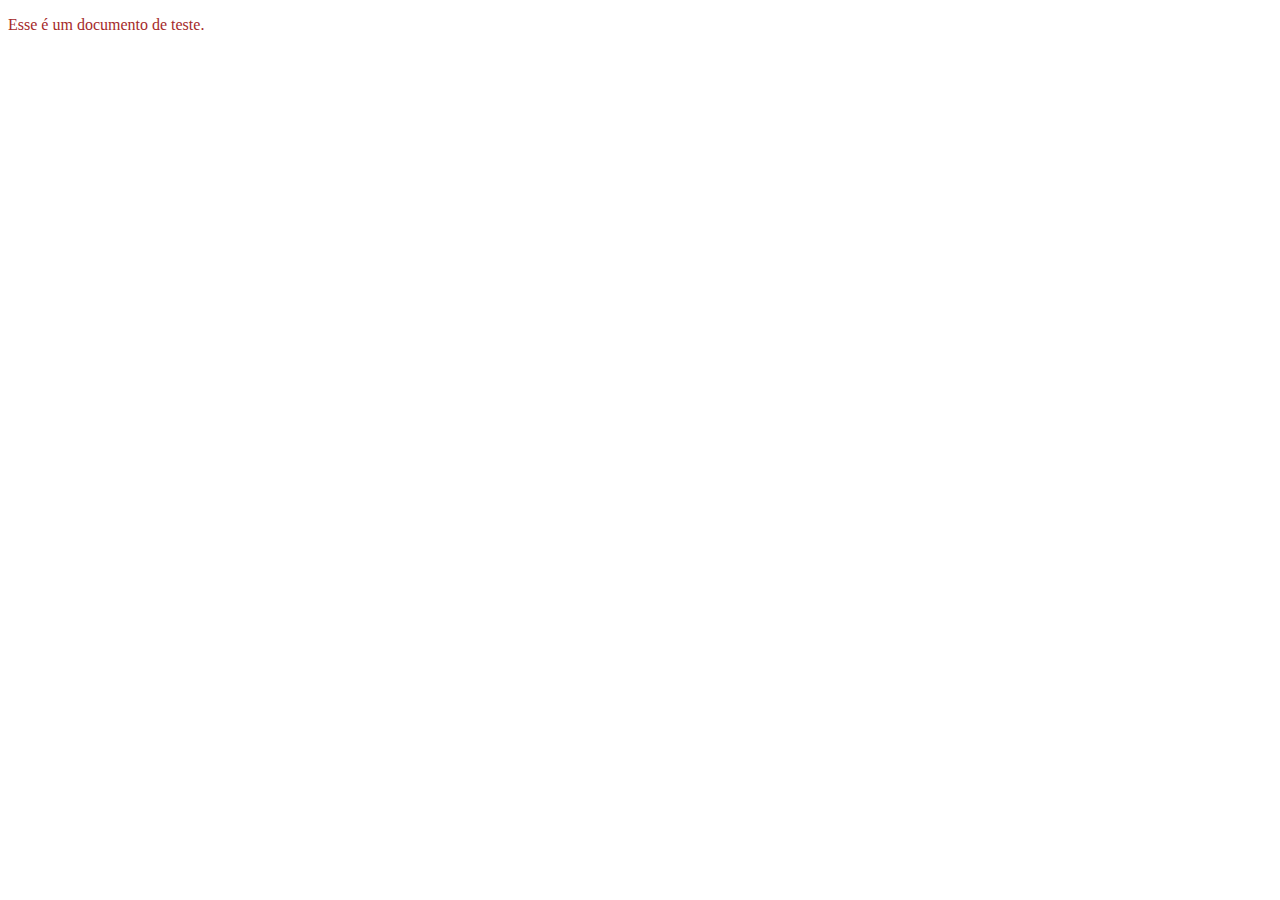
<file: index.html>
<!DOCTYPE html>
<html>
   <head>
    <meta charset="utf-8">
     <title>Documento de Teste</title>
     <style>
        p{color: brown ;}
        
     </style>
     </head>
 <body>
     <p>Esse é um documento de teste.</p>
   </body>
 </html>
</file>
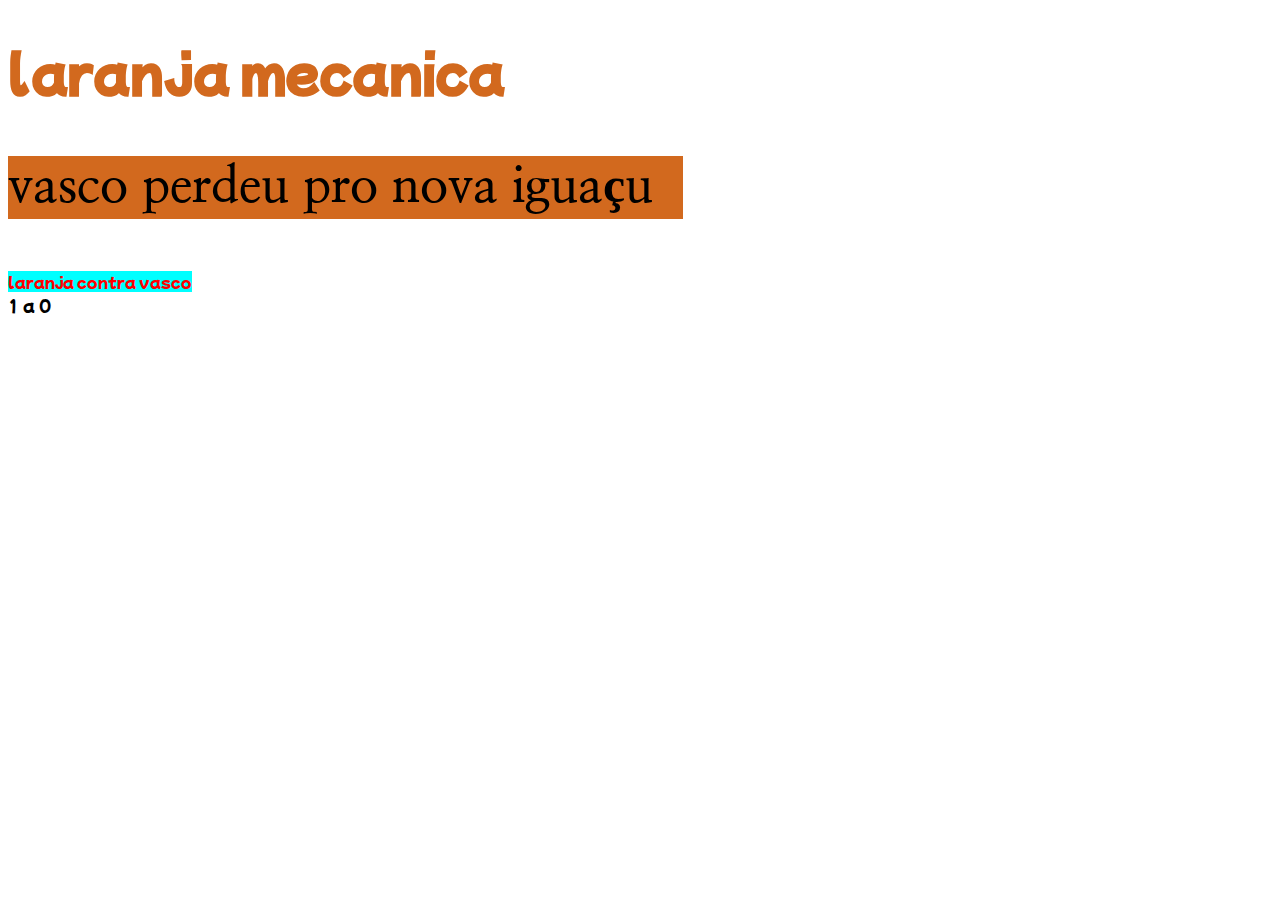
<file: exercio de fonte html/index.html>
<!DOCTYPE html>
<html lang="en">
<head>
    <meta charset="UTF-8">
    <meta name="viewport" content="width=device-width, initial-scale=1.0">
    <title>laranja</title>
    <link rel="preconnect" href="https://fonts.googleapis.com">
<link rel="preconnect" href="https://fonts.gstatic.com" crossorigin>
<link href="https://fonts.googleapis.com/css2?family=Mochiy+Pop+P+One&family=Nanum+Myeongjo&display=swap" rel="stylesheet">
<link rel="stylesheet" href="styly.css">
</head>
<body>
<h1>
    laranja mecanica 
    <p> vasco perdeu pro nova iguaçu </p>
</h1>    
</body>
<span> laranja contra vasco</span>
<div class="wrapper">
    <div1 class="box1">1</div1>
    <div1 class="box2">a</div1>
    <div2 class="box3">0</div2>
</div>
</html>
</file>
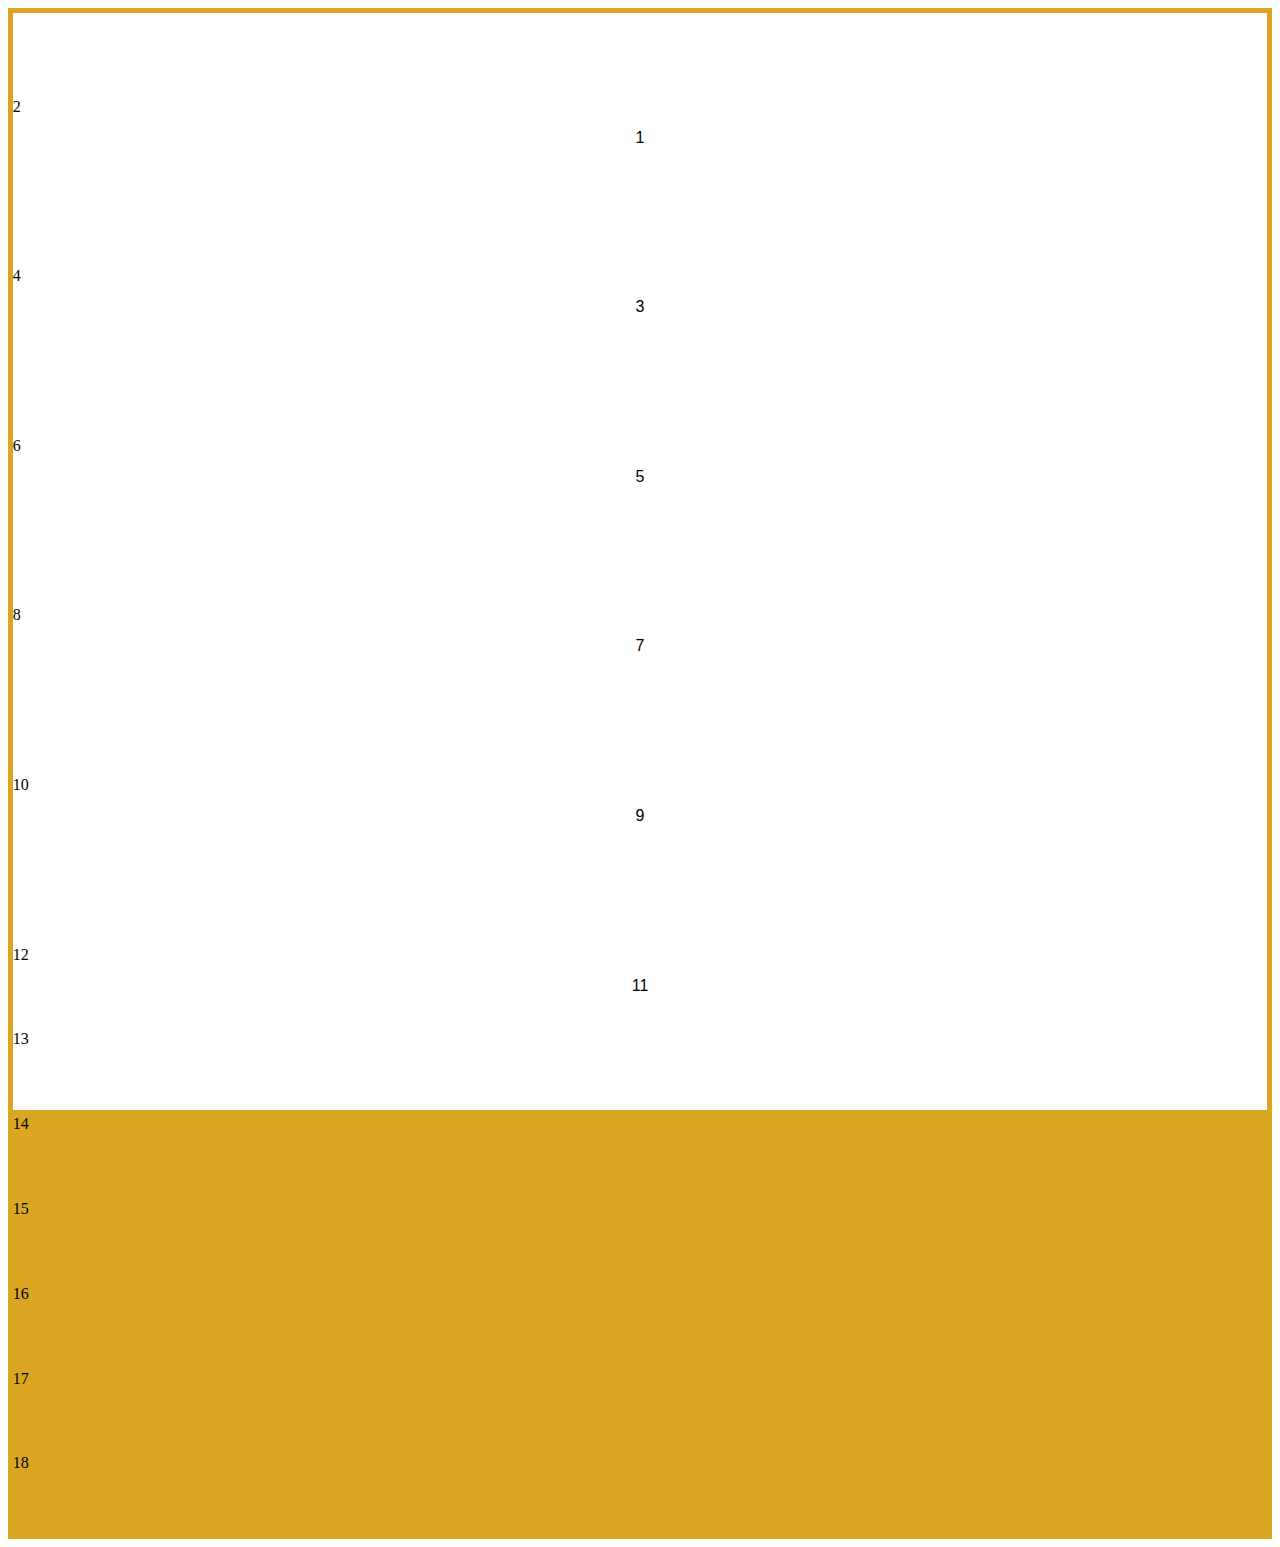
<file: grid/index.html>
<!DOCTYPE html>
<html lang="pt-br">
<head>
    <meta charset="UTF-8">
    <meta name="viewport" content="width=device-width, initial-scale=1.0">
    <title>grid</title>
    <link rel="stylesheet" href="estilo.css">
</head>
<body>
    <div id="container">
        <div id="item1">1</div>
        <div id="item2">2</div>
        <div id="item3">3</div>
        <div id="item4">4</div>
        <div id="item5">5</div>
        <div id="item6">6</div>
        <div id="item7">7</div>
        <div id="item8">8</div>
        <div id="item9">9</div>
        <div id="item10">10</div>
        <div id="item11">11</div>
        <div id="item12">12</div>
        <div id="item12">13</div>
        <div id="item12">14</div>
        <div id="item12">15</div>
        <div id="item12">16</div>
        <div id="item12">17</div>
        <div id="item12">18</div>

    </div>
</body>
</html>
</file>
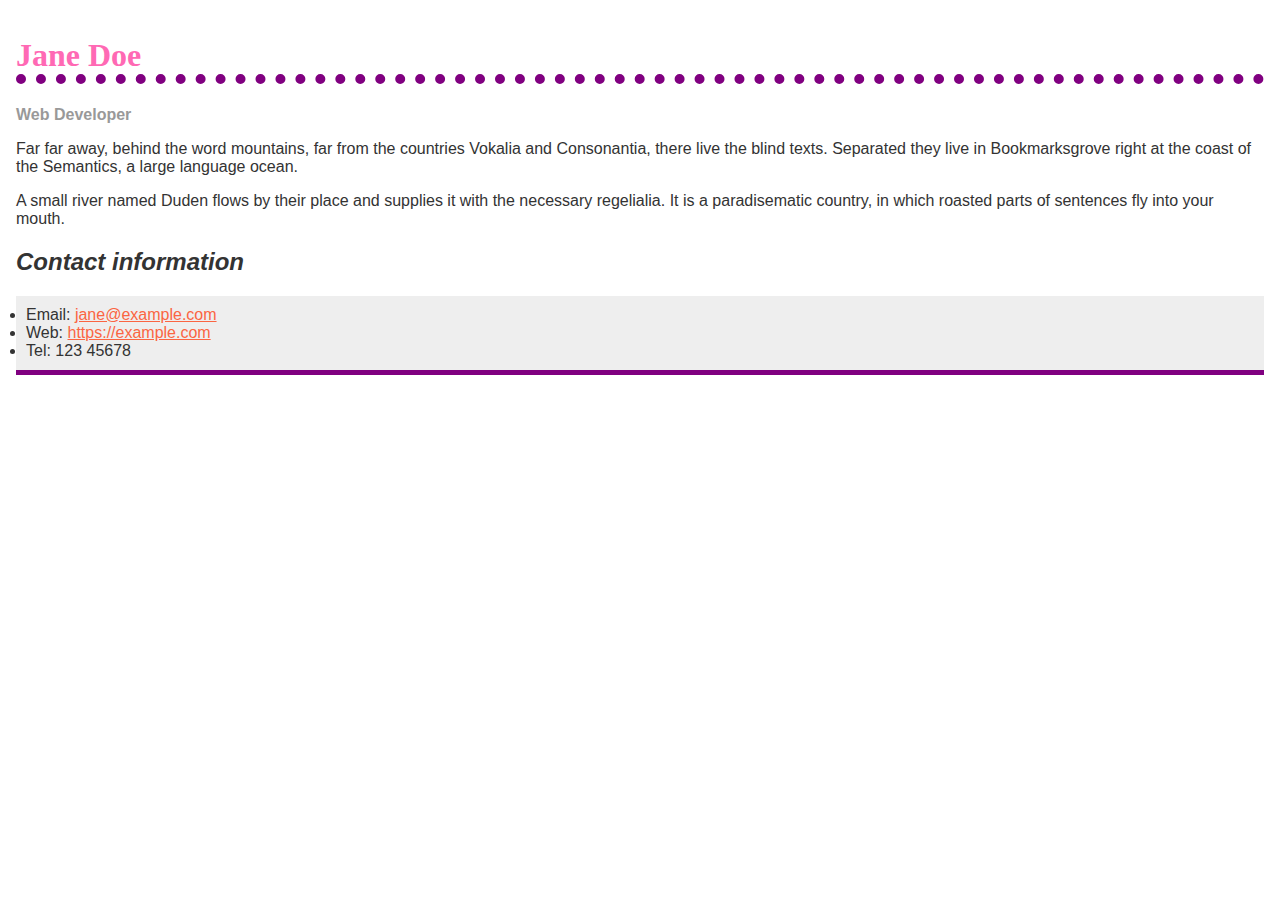
<file: pagina rosa html com css/index.html>
<!doctype html>
<html lang="en">
  <head>
    <meta charset="utf-8" />
    <meta name="viewport" content="width=device-width" />
    <title>Formatting a biography</title>
  <link rel="stylesheet" href="modificaçao.css">
    <style>
    </style>
  </head>

  <body>
    <h1>Jane Doe</h1>
    <div class="job-title">Web Developer</div>
    <p>
      Far far away, behind the word mountains, far from the countries Vokalia
      and Consonantia, there live the blind texts. Separated they live in
      Bookmarksgrove right at the coast of the Semantics, a large language
      ocean.
    </p>

    <p>
      A small river named Duden flows by their place and supplies it with the
      necessary regelialia. It is a paradisematic country, in which roasted
      parts of sentences fly into your mouth.
    </p>

    <h2>Contact information</h2>
    <ul>
      <li>
        Email:
        <a href="mailto:jane@example.com">jane@example.com</a>
      </li>
      <li>
        Web:
        <a href="https://example.com">https://example.com</a>
      </li>
      <li>Tel: 123 45678</li>
    </ul>
  </body>
</html>
</file>
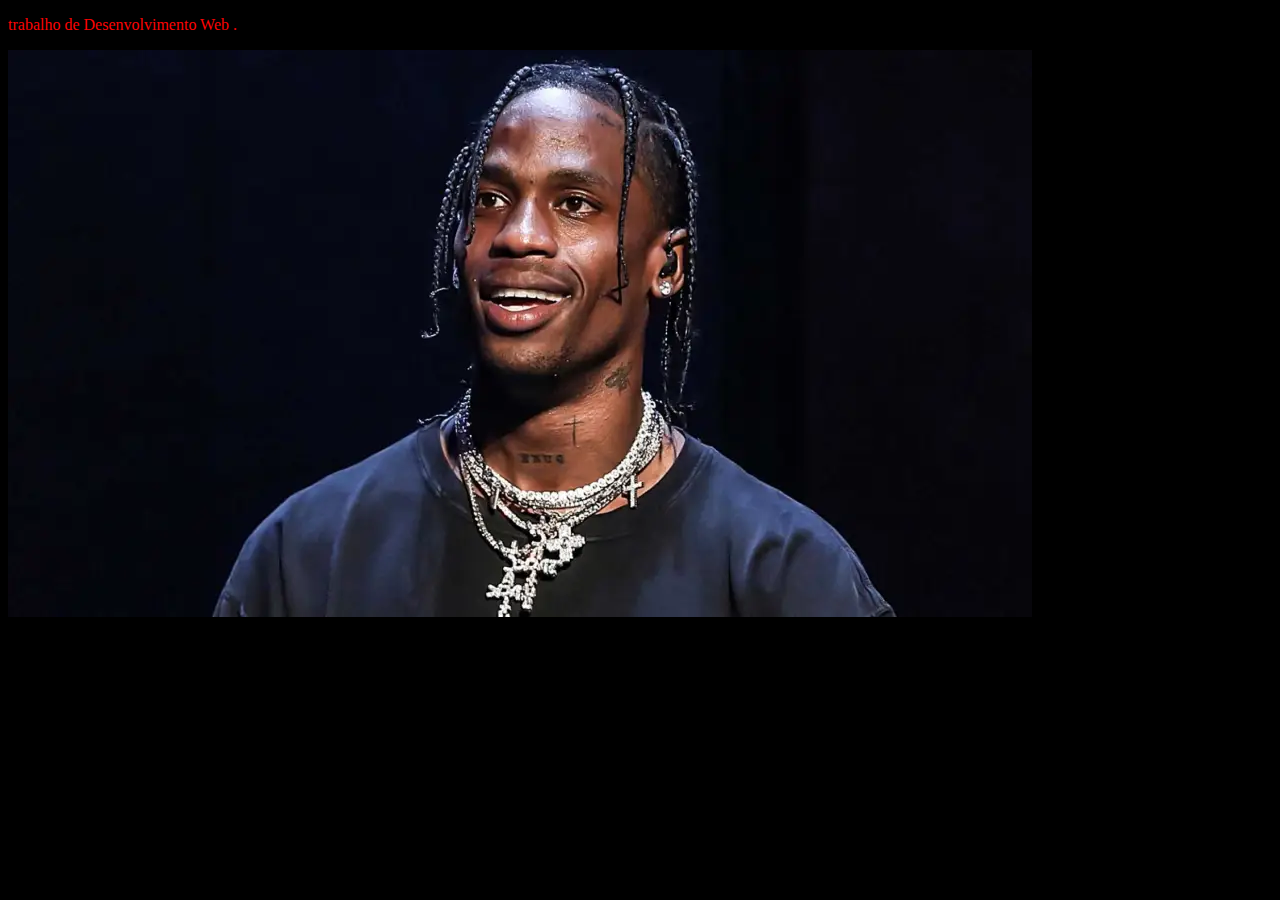
<file: trabalho/index.html>
<!DOCTYPE html>
<html>
   <head>
    <meta charset="utf-8">
     <title>Desenvolvimento Web</title>
     <style> 
     p{color: rgb(253, 3, 3) ;}
     body {background-color: black;}
     </style>
     </head>
 <body>
     <p> trabalho de Desenvolvimento Web .</p>
     <img src="travisscott-hero.webp" alt="travis scott">
   </body>
 </html>
</file>
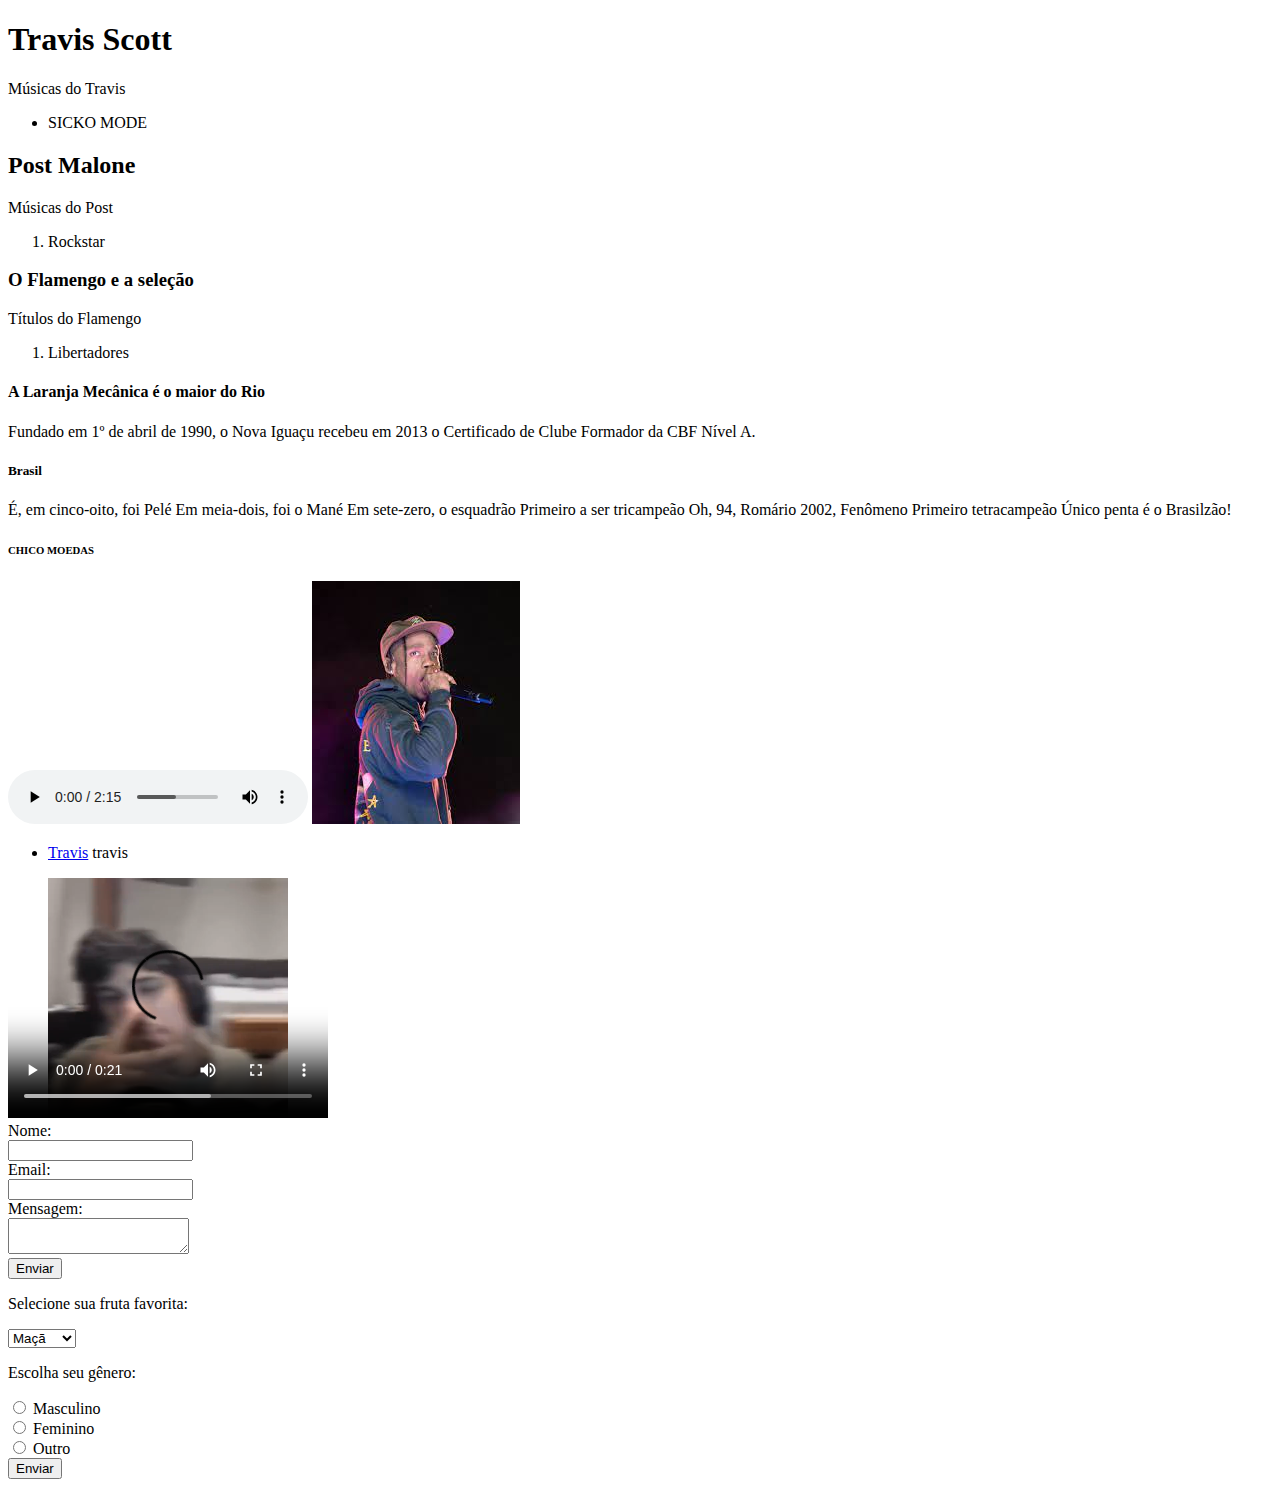
<file: exercicio1.html/Untitled-1.html>
<!DOCTYPE html>
<html lang="pt-br">
<head>
    <meta charset="UTF-8">
    <meta name="viewport" content="width=device-width, initial-scale=1.0">
    <title>Página de teste</title>
    <style>
        p { color: rgb(0, 0, 0); }
    </style>
</head>
<body>
    <h1>Travis Scott</h1>
    <p>Músicas do Travis</p>
    <span>
        <ul>
            <li>SICKO MODE</li>
        </ul>
    </span>
    <h2>Post Malone</h2>
    <p>Músicas do Post</p>
    <ol> 
        <li>Rockstar</li>
    </ol>
    <h3>O Flamengo e a seleção</h3>
    <p>Títulos do Flamengo</p>
    <ol>
        <li>Libertadores</li>
    </ol>
    <h4>A Laranja Mecânica é o maior do Rio</h4>
    <p>Fundado em 1º de abril de 1990, o Nova Iguaçu recebeu em 2013 o Certificado de Clube Formador da CBF Nível A.</p>
    <h5>Brasil</h5>
    <p>É, em cinco-oito, foi Pelé Em meia-dois, foi o Mané Em sete-zero, o esquadrão Primeiro a ser tricampeão Oh, 94, Romário 2002, Fenômeno Primeiro tetracampeão Único penta é o Brasilzão!</p>
    <h6>CHICO MOEDAS</h6> 
    <audio controls>
        <source src="HINO DO FLAMENGO.mp3" type="audio/mpeg">
    </audio>
    <img src="travisscott.png" alt="Travis">
    <menu>
        <li><a href="travis">Travis</a> travis 
    </menu>
    <video width="320" height="240" controls>
        <source src="chico.mp4" type="video/mp4">
    </video> 
    <form action="/submit">
        <label for="name">Nome:</label><br>
        <input type="text" id="name" name="name"><br>
        <label for="email">Email:</label><br>
        <input type="email" id="email" name="email"><br>
        <label for="message">Mensagem:</label><br>
        <textarea id="message" name="message"></textarea><br>
        <input type="submit" value="Enviar">
    </form>
    <p>Selecione sua fruta favorita:</p>
    <select name="fruit">
        <option value="apple">Maçã</option>
        <option value="banana">Banana</option>
        <option value="orange">Laranja</option>
        <option value="grape">Uva</option>
    </select>
    <p>Escolha seu gênero:</p>
    <input type="radio" id="male" name="gender" value="male">
    <label for="male">Masculino</label><br>
    <input type="radio" id="female" name="gender" value="female">
    <label for="female">Feminino</label><br>
    <input type="radio" id="other" name="gender" value="other">
    <label for="other">Outro</label><br>
    <input type="submit" value="Enviar">  
</body>
</html>
</file>
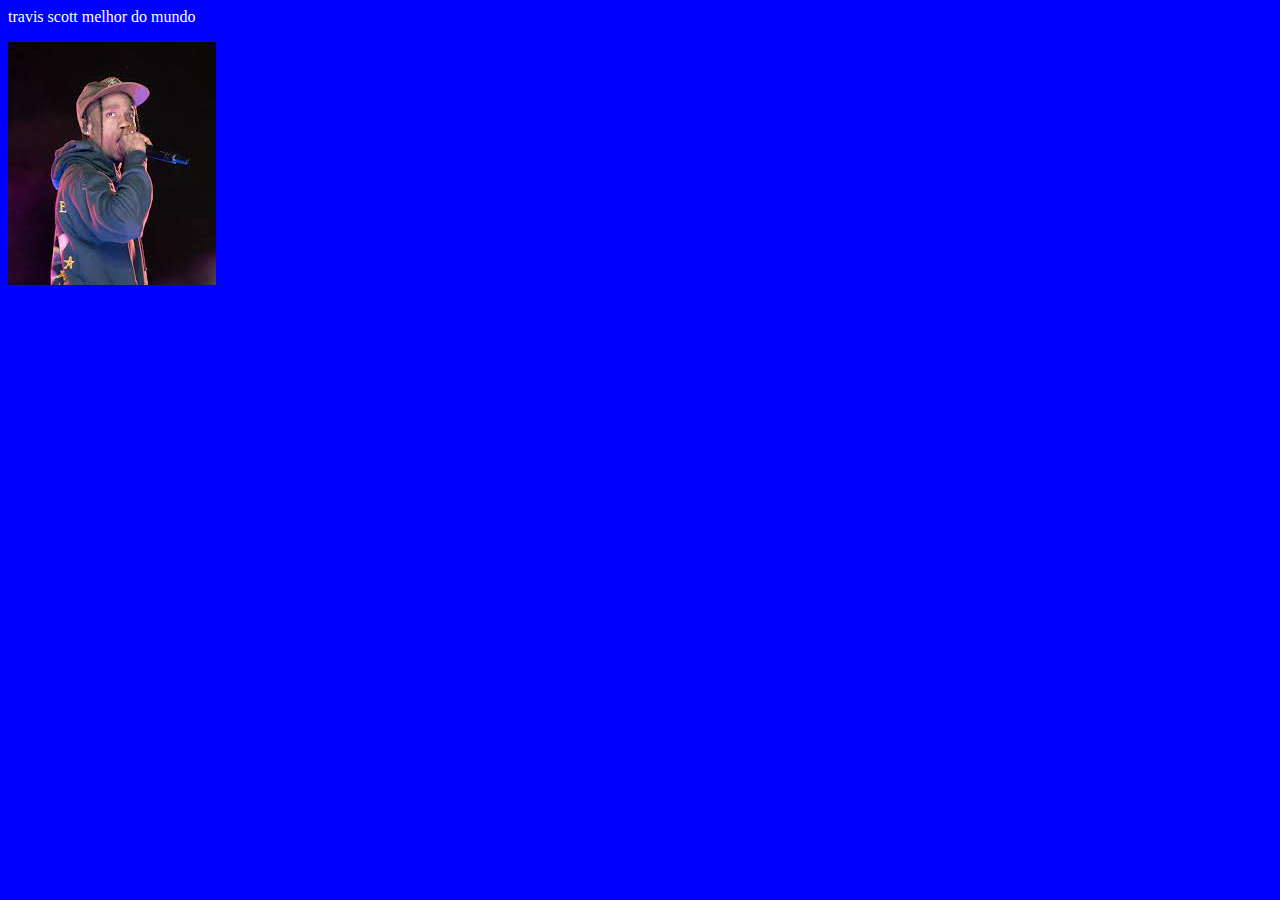
<file: hml2/pagina_teste2.html>
<html> 
    <head> <meta charset="utf-10">
    </head>
    <style>
        p{color:white ;}
        body {background-color: blue ;}
    </style>
    <body>
     <p> travis scott melhor do mundo </p>
    <img src="travisscott.png" alt="travis">
    <body>
</html>
</file>
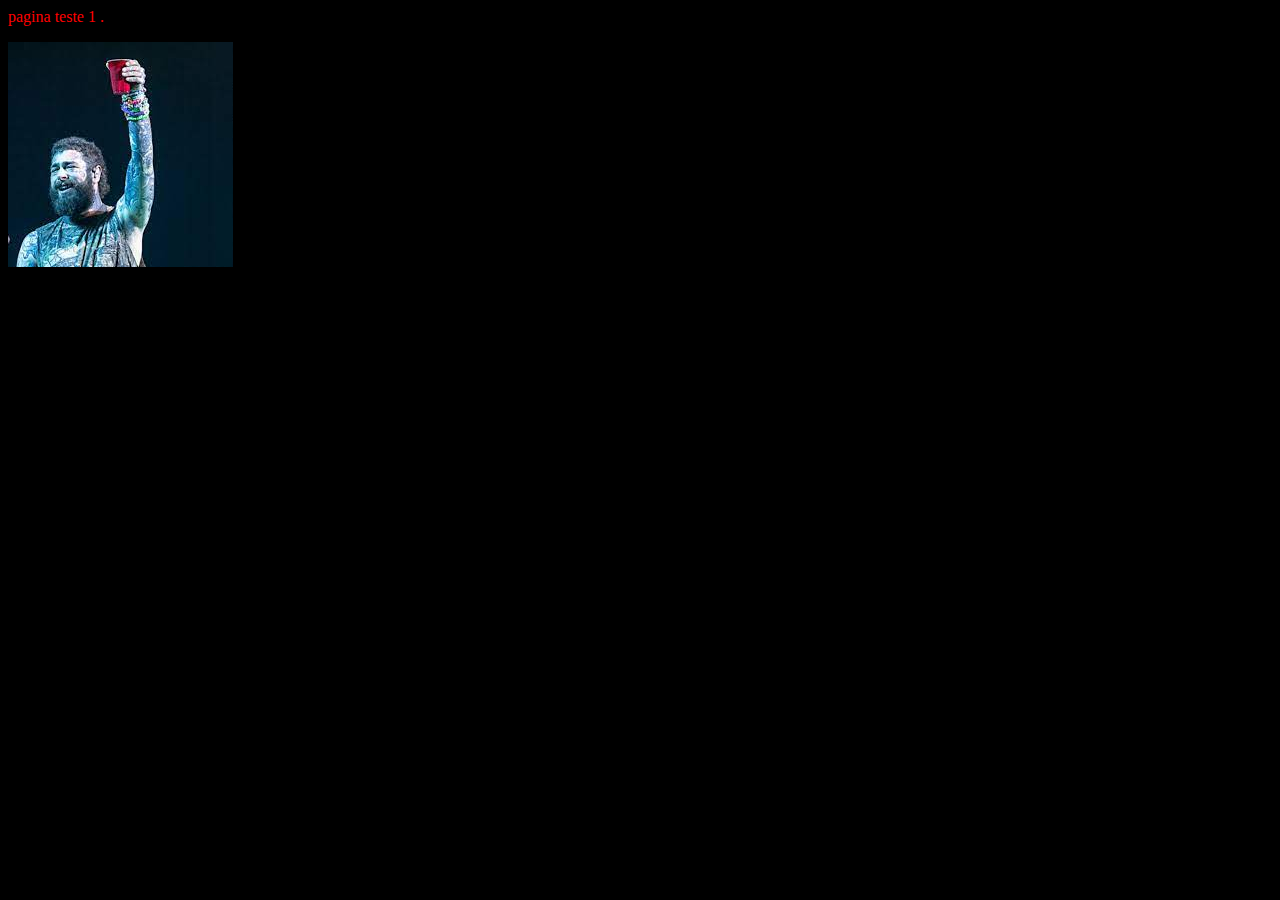
<file: html1/travis_scott.html>
<html>
  <head>
    <meta charset ="utf-8">
    <title> post malone um grande cantor  </title> 
    <style>
        p{ color:red ;}
        body {background-color: black;}
    </style>
  </head> 
  <body>
    <p> pagina teste 1 .</p>
    <img src="postmalone.png" alt="post">
  </body> 
</html>
</file>
<file: exercio de fonte html/styly.css>
h1{
    color:chocolate;
    font-size: 50px;

}
body{
    font-family: "Mochiy Pop P One", sans-serif;  

}
#div1{
    background-color: chocolate;
    min-width: 75px;
}
#div2{
    min-width:3rem;
}
span{
    background-color: aqua;
    color: red;
    font-family: "Mochiy Pop P One", sans-serif;
    font-size: 15px;
}
p{
    font-family: "Nanum Myeongjo", serif;
    color: black;
    background-color: chocolate;
   min-height: 5px;
   width: 25ch;
}
</file>
<file: grid/estilo.css>
#container {
    display: grid;
    grid-template-columns: auto;
    background-color: goldenrod;
    gap: .3rem;
    padding: .3rem;
    grid-template-rows: repeat(18, 5rem) ;
    
}
 
#item1, #item3, #item5 ,#item7, #item9, #item11, #item13, #item15, #item17 

#container > div {
    background-color:white ;
    height: 15rem;
    font: bold;
    padding: .3rem ;
    font-family: sans-serif;
    display: flex ;
    justify-content: center;
    align-items: center;
}
@media screen and (min-width: 1800px) {
    #container {
      grid-template-columns: auto auto auto auto ;
      grid-template-rows: repeat(4,5rem);
    }
  }
</file>
<file: pagina rosa html com css/modificaçao.css>
body {
    background-color: #fff;
    color: #333;
    font-family: Arial, Helvetica, sans-serif;
    padding: 1em;
    margin: 0;
  }

  h1 {
    color: hotpink;
    font-size: 2em;
    font-family: Georgia, "Times New Roman", Times, serif;
    border-bottom: 10px dotted purple;
  }

  h2 {
    font-size: 1.5em;
    font-style: italic
  }

  .job-title {
    color: #999999;
    font-weight: bold;
  }

  a:link,
  a:visited {
    color: #fb6542;
  }

  a:hover {
    text-decoration: none;
    color: lime;
  }
  ul{
    background-color: #eeeeee;
    border-color: purple;
    border-bottom: 5px solid purple;
    padding: 10px;
  }
</file>
